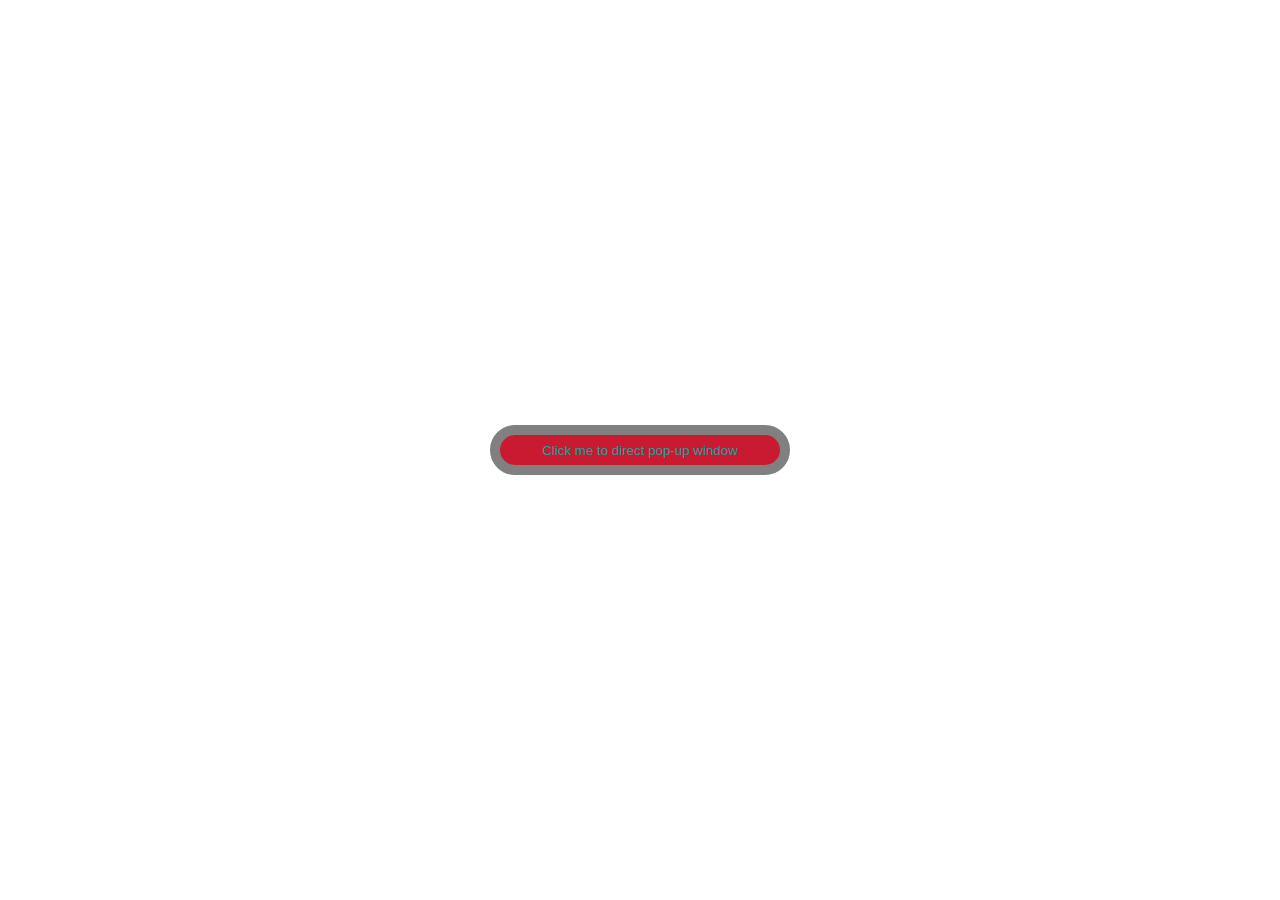
<file: March/Feb28-mar5/mar3/index.html>
<!-- Assignment 1: -> Create a page, have a toggle button. On this button, 
if I click once, show the popup, inside the popup have the close button. ->
 I should be able to do it again and again without refresh. -->



 <!DOCTYPE html>
 <html lang="en">
   <head>
     
     <link rel="stylesheet" href="index.css" />
     <title>Pop-Up</title>
   </head>
   <body>
     <section>
       <button onclick="openPopUp();" id="open" class="openPopUp">Click me to direct pop-up window</button>
       <div id="pop-up" class="pop-hide">
         <h1>Take me to previous page</h1>
         <button id="close_btn" onclick="closePopup()">Close me then</button>
       </div>
     </section>
     <script src="index.js"></script>
   </body>
 </html>
</file>
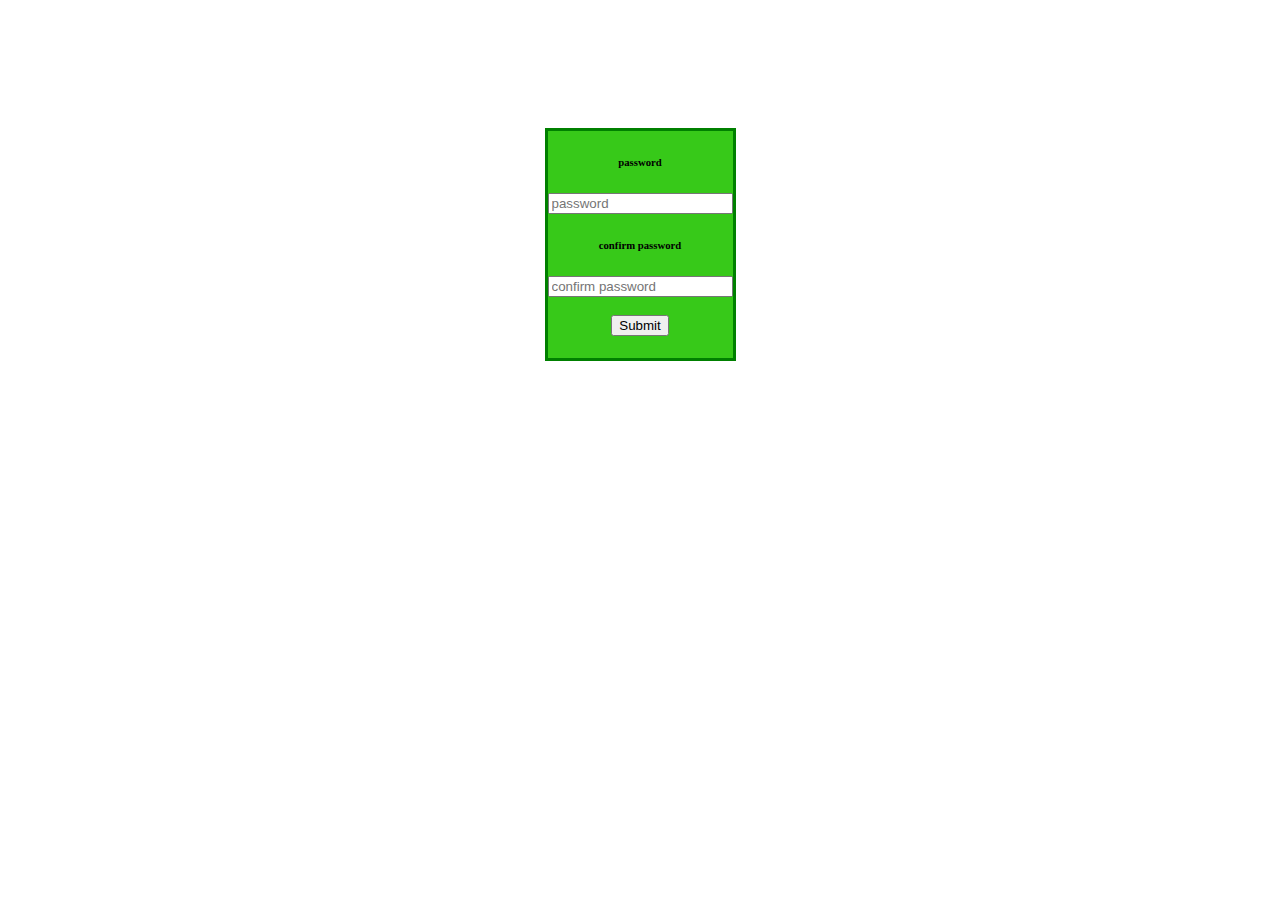
<file: March/Feb28-mar5/Mar1/A1.html>
<!DOCTYPE html>
<html>
  <head>
    <title>Mar1</title>
    <style>
      body {
        background-image: url("https://images.pexels.com/photos/1034662/pexels-photo-1034662.jpeg?auto=compress&cs=tinysrgb&dpr=1&w=500");
        margin: 0;
        padding: 0;
      }
      div {
        border-style: solid;
        border-color: green;
        border-width: 3px;
        text-align: center;
        width: fit-content;
        margin: auto;
        margin-top: 10%;
        background-color: rgb(55, 201, 25);
      }
      #confirm{
          margin-bottom: 10%;
      }
    </style>
  </head>
  <body>
    <div>
      <h6>password</h6>
      <input type="password" placeholder="password" id="pass" />

      <h6>confirm password</h6>
      <input type="password" placeholder="confirm password" id="confirm" />
      <br />
      <button onclick="check();">Submit</button>
      <h1 id = "out"></h1>
    </div>
    <script src="a1.js"></script>
  </body>
</html>
</file>
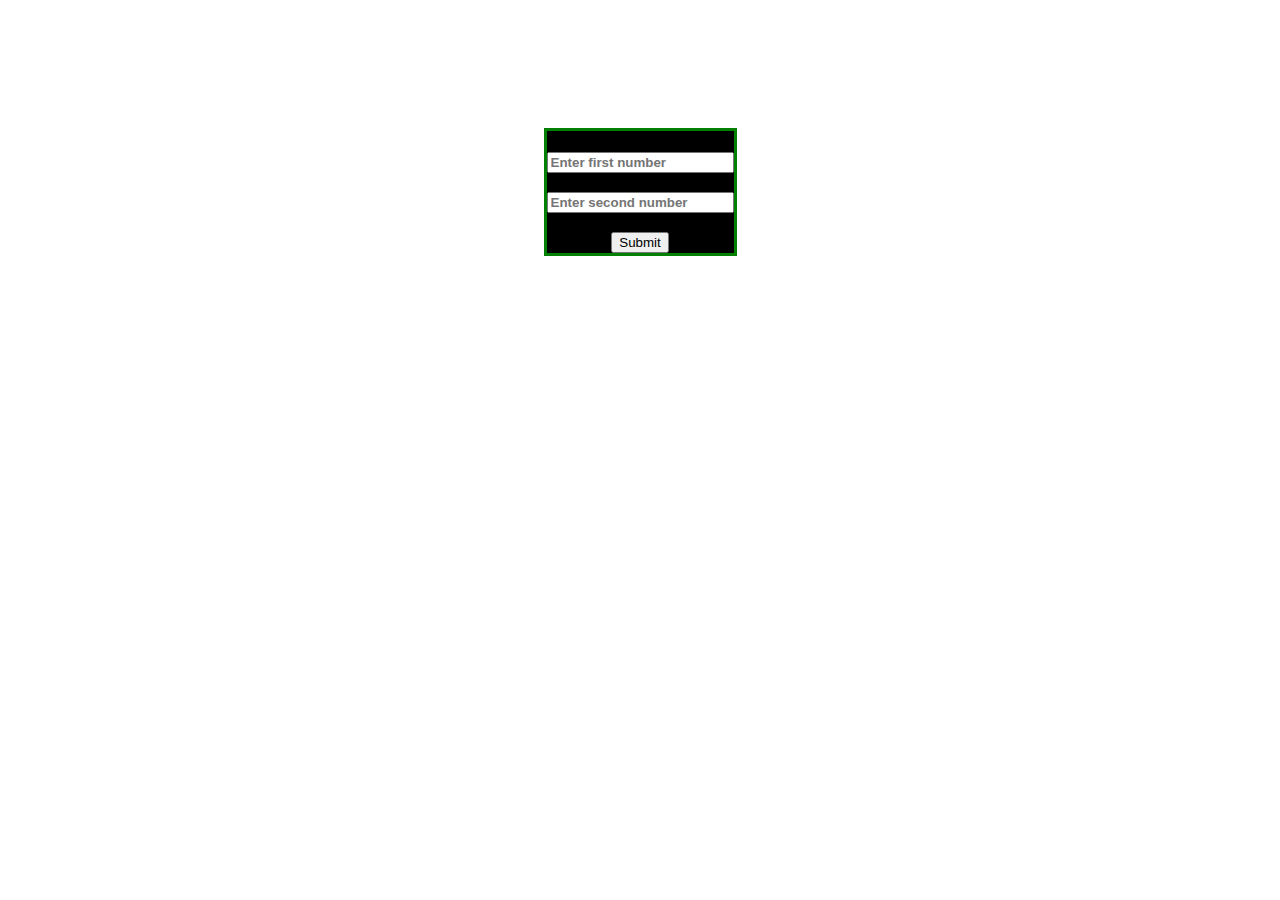
<file: March/Feb28-mar5/Mar1/A2.html>
<!DOCTYPE html>
<html>
  <head>
    <title>A2</title>
    <link
      rel="icon"
      href="[data-uri]"
    />

    <style>
      body {
        margin: 0;
        padding: 0;
        background-image: url("https://images.unsplash.com/photo-1553095066-5014bc7b7f2d?ixlib=rb-1.2.1&ixid=MnwxMjA3fDB8MHxzZWFyY2h8Mnx8d2FsbCUyMGJhY2tncm91bmR8ZW58MHx8MHx8&w=1000&q=80");
      }
      #output{
        color:rgb(46, 43, 226)
      }
      #number1 {
        font-weight: bold;
        line-height: 10px;
        margin-bottom: 10%;
      }
      #number2 {
        font-weight: bold;
        line-height: 10px;
        margin-bottom: 10%;
      }
      div{
        
        border-style: solid;
        border-color: green;
        border-width: 3px;
        text-align: center;
        width: fit-content;
        margin: auto;
        margin-top: 10%;
        background-color: black;
      }

    </style>
  </head>
  <body>
    <div>
      <form action="#">
      <h1 id="output"></h1>
      <input type="number" placeholder="Enter first number" id="number1" />
      <br />
      <input type="number" placeholder="Enter second number" id="number2" />
      <br />
      <button onclick="sum();">Submit</button>
    </form>
    </div>
    <script src="./a2.js"></script>
  </body>
</html>
</file>
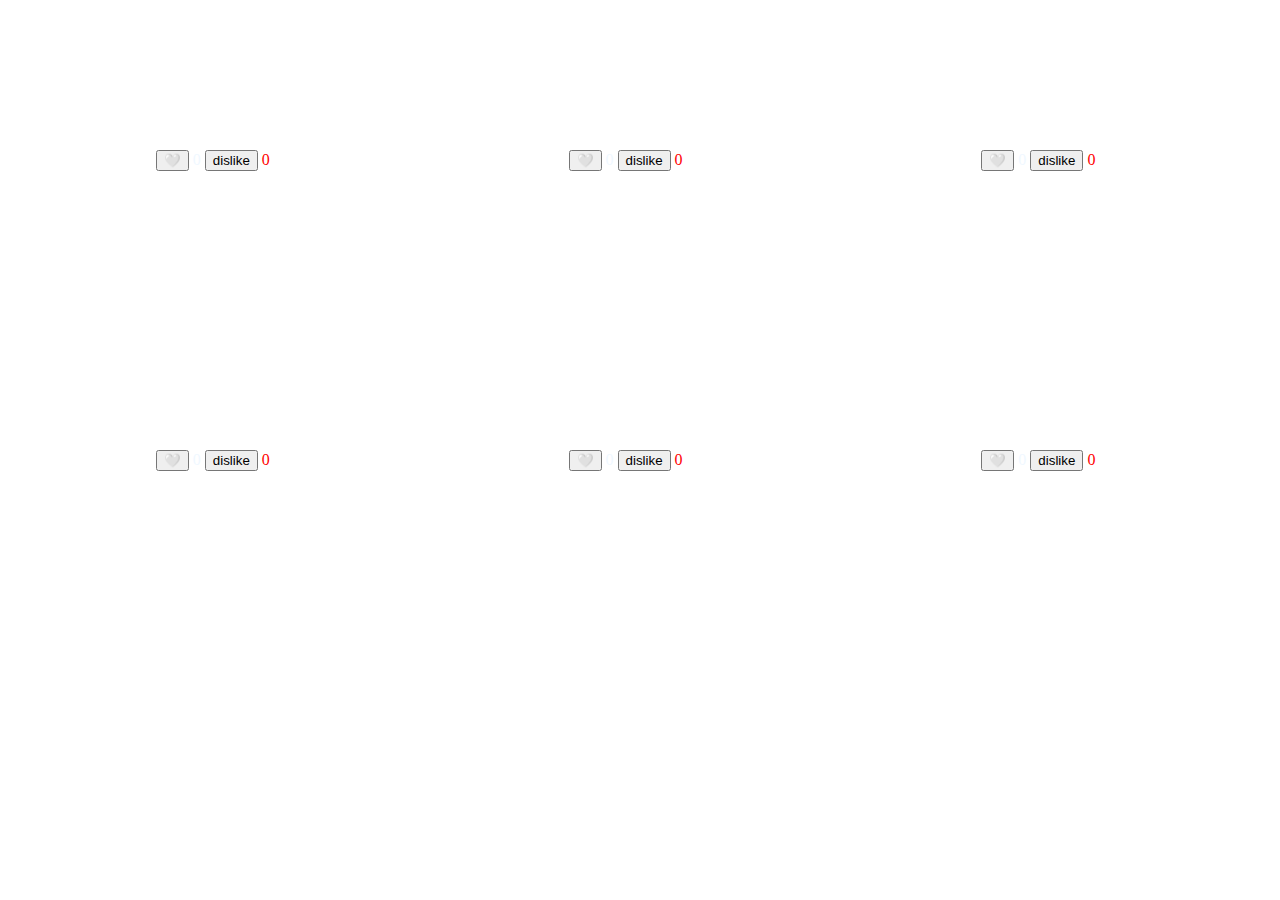
<file: March/Feb28-mar5/Mar2/gallery.html>
<!DOCTYPE html>
<html>
    <title>Gallary count</title>
    <link rel="icon" href="https://thumbs.dreamstime.com/b/push-pin-paradigm-art-design-gallary-20562896.jpg"/>
    <link rel="stylesheet" href="./gallary.css" />
</html>
<body>
    <div class="div1">
        <div class="image" style="background-image: url('https://cdn.pixabay.com/photo/2015/04/23/22/00/tree-736885_960_720.jpg');">
           <div class="bottom"> 
           <button onclick="like(0);"> 🤍</button>
            <span id="0" >0</span>
            <button onclick="dislike(0);"> <span  >dislike</span></button>
            <span id="1">0</span>
            
        </div>
        </div>
        <div class="image" style='background-image:url("https://cdn.pixabay.com/photo/2018/01/14/23/12/nature-3082832__340.jpg");'>
            <div class="bottom"> 
            <button onclick="like(1);">🤍</button>
             <span  id="2">0</span>
             <button onclick="dislike(1);"> <span  >dislike</span></button>
             <span id="3"  >0</span>
             
         </div>
         </div>
        </div>
        <div class="image" style='background-image:url("https://cdn.pixabay.com/photo/2015/12/01/20/28/forest-1072828__340.jpg");'>
            <div class="bottom"> 
            <button onclick="like(2);"> 🤍</button>
             <span id="4">0</span>
             <button onclick="dislike(2);"> <span  >dislike</span></button>
             <span id="5">0</span>
             
         </div>
         </div>
    </div>
    <div class="div2">
        <div class="image" style="background-image: url('https://cdn.pixabay.com/photo/2015/11/16/16/28/bird-1045954__340.jpg');">
           <div class="bottom"> 
           <button onclick="like(3);"> 🤍</button>
            <span id="6" >0</span>
            <button onclick="dislike(3);"> <span  >dislike</span></button>
            <span id="7">0</span>
            
        </div>
        </div>
        <div class="image" style='background-image:url("https://cdn.pixabay.com/photo/2017/12/15/13/51/polynesia-3021072__340.jpg");'>
            <div class="bottom"> 
            <button onclick="like(4);">🤍</button>
             <span  id="8">0</span>
             <button onclick="dislike(4);"> <span  >dislike</span></button>
             <span id="9"  >0</span>
             
         </div>
         </div>
        </div>
        <div class="image" style='background-image:url("https://cdn.pixabay.com/photo/2017/02/08/17/24/fantasy-2049567__340.jpg");'>
            <div class="bottom"> 
            <button onclick="like(5);"> 🤍</button>
             <span id="10">0</span>
             <button onclick="dislike(5);"> <span  >dislike</span></button>
             <span id="11">0</span>
             
         </div>
         </div>
    </div>
    <script src="./galler.js"></script>
</body
</file>
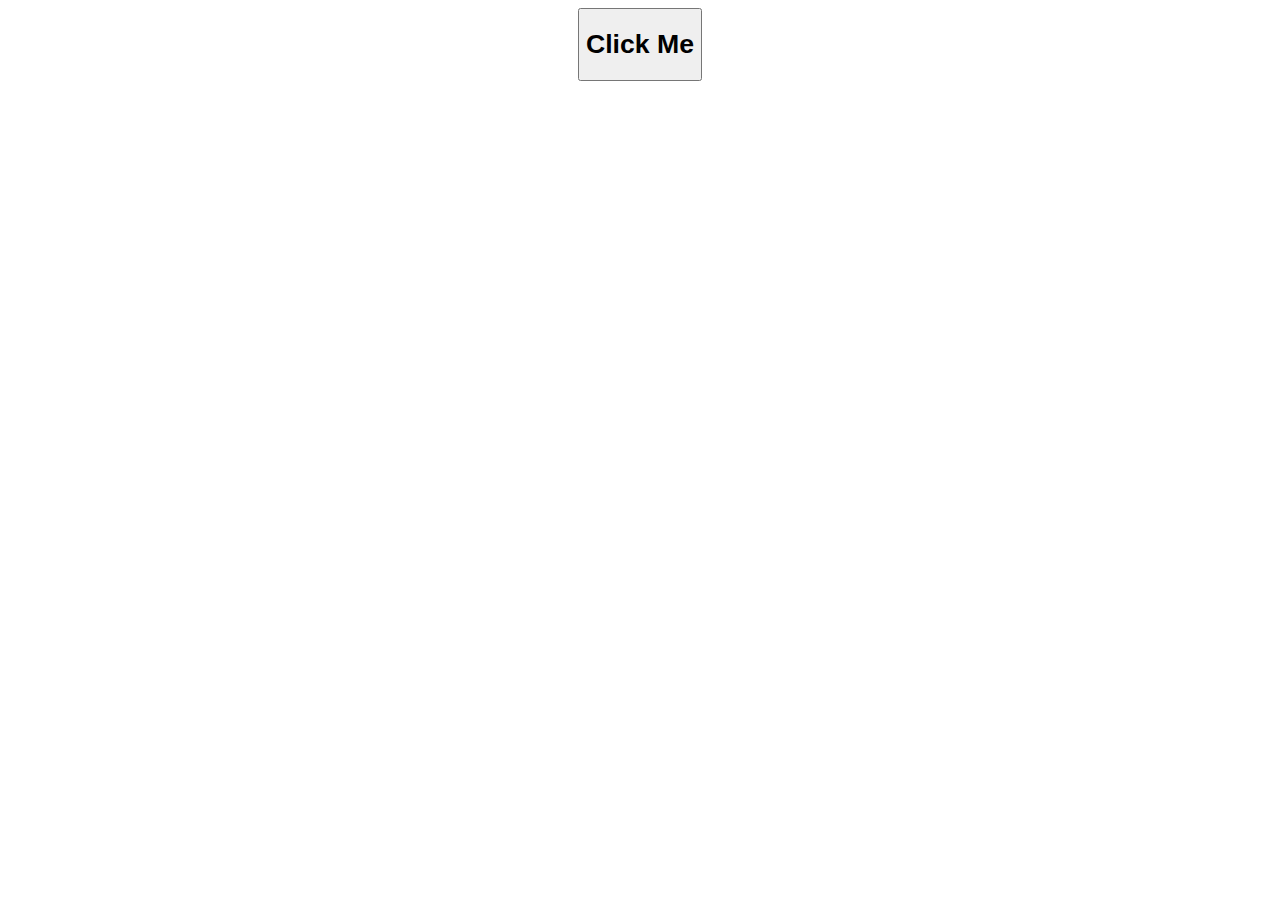
<file: March/Feb28-mar5/mar3/swap.html>
<!DOCTYPE html>
<html>
    <title>Swap</title>
<body style="text-align:center;font-size:xx-large;font-weight:bolder;">
    <button onclick="swap();"><h1>Click Me</h1></button>
    <script src="./swap.js"></script>
</body>
</html>
</file>
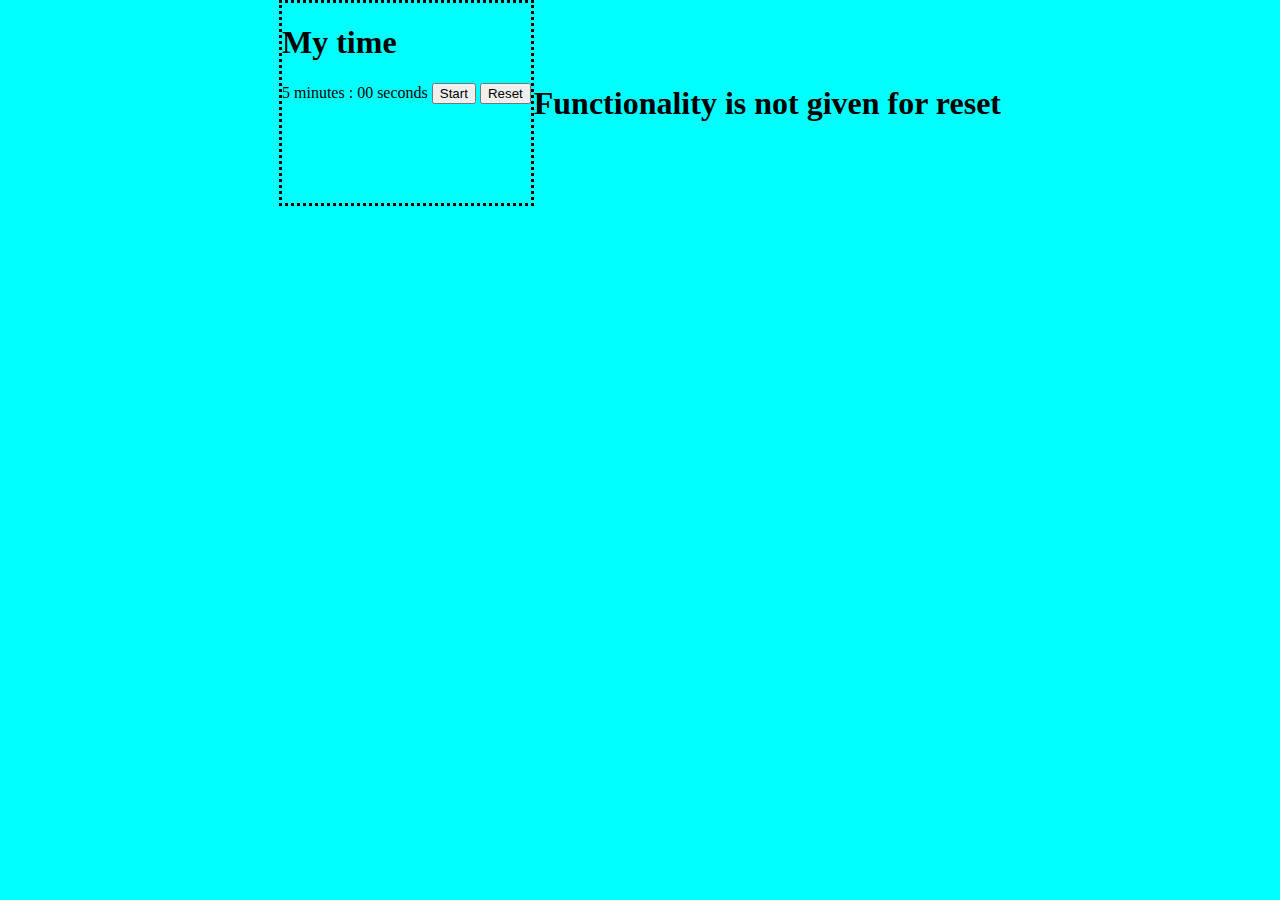
<file: March/March7-13/Mar10/timer.html>
<!DOCTYPE html>
<html lang="en">
    <head>
        <title>Timer</title>
        <link rel="stylesheet" href="./timer.css"/>
    </head>
    <body>
        <div id="timer">
            <h1>My time</h1>
            <span id="minutes">5 minutes</span> : <span id="seconds">00 seconds</span>

            <button id="start">Start</button>
            <button id="sto" style="display:none">Stop</button>
            <button id="reset">Reset</button>
            

        </div>
        <h1>Functionality is not given for reset</h1>

        <script src="./timer.js"> </script>
    </body>
</html>
</file>
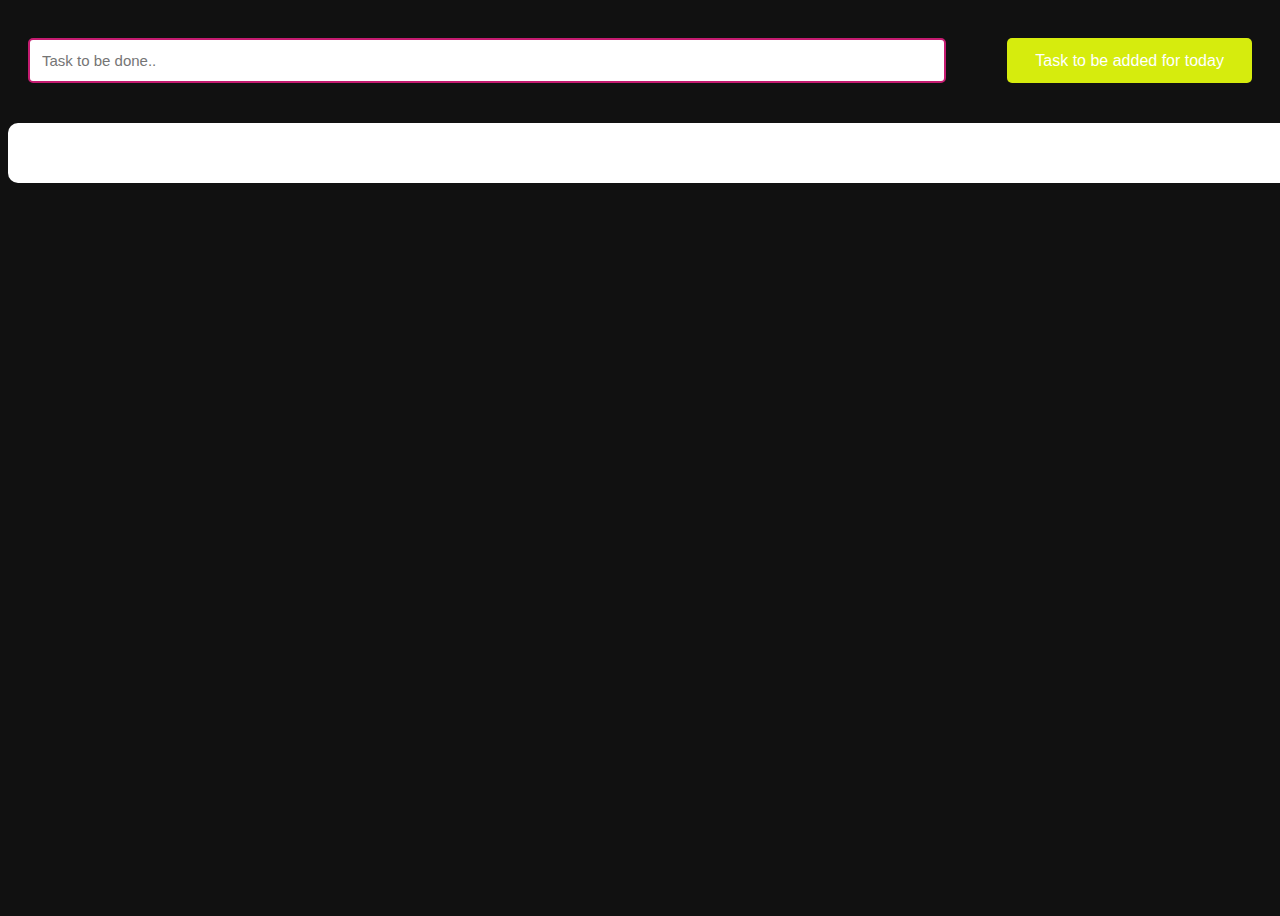
<file: March/March7-13/Mar9/todo.html>
<html>

<head>
    <title>to do list</title>
    <link rel="stylesheet" href="./todo.css">
</head>

<body>
    

    <div id="newtask">
        <input type="text" placeholder="Task to be done..">
        <button id="push">Task to be added for today</button>
    </div>

    <div id="tasks"></div>



    
        <script src="./todo.js">
            
        </script>
</body>
</html>
</file>
<file: March/Feb28-mar5/mar3/index.css>
body{
    margin: 0;
    padding: 0;
    display: flex;
    justify-content: center;
    align-items: center;
    height: 100vh;
}
section {
    position: relative;
  }
  
  .openPopUp {
    color: rgb(37, 158, 158);
    border: 10px solid grey;
    cursor: pointer;
    width: 300px;
    border-radius: 50px;
    height: 50px;
    background-color: rgb(201, 26, 50);
    margin: 300px 600px;
  }
  
  .openPopUp_btn_close {
    display: none;
  }
  
  .pop-up {
    background-color: rgb(134, 72, 150);
    width: 500px;
    height: 300px;
    display: block;
    position: fixed;
    top: 250px;
    left: 500px;
    border-radius: 50px;
    text-align: center;
    font-family: sans-serif;
    color: red;
  }
  
  .pop-hide {
    display: none;
  }
</file>
<file: March/Feb28-mar5/Mar2/gallary.css>
body{
    margin: 0;
    padding: 0;
}
.div1{
    display: inline;
    flex-wrap: wrap;
    justify-content: space-evenly;
    
}
.div2{
    display: inline;
    flex-wrap: wrap;
    justify-content: space-evenly;
    
}
.image{
   
    
    
    background-size: contain;
    width:400px;
    height: 300px;
    background-size: cover;
    text-align: center;
    float: left;
    margin-left: 1%;
   
}
 .image > .bottom {
     color: aliceblue;
     position: relative;
     top:150px;
 }
 
 button{
    cursor: pointer;
 }
 button:nth-of-type(2n):hover{
     background-color: red;
 }
 button:nth-of-type(2n+1):hover{
    background-color: black;
    color: aliceblue;
}

span:nth-of-type(2n){
    color:red;
}
</file>
<file: March/March7-13/Mar10/timer.css>
body{
    margin:0px;
    padding: 0px;
    display: flex;
    justify-content: center;
    background-color: aqua;
    align-items: center;
}
#timer{
    width:fit-content;
    border-style: dotted;
    height: 200px;
}
</file>
<file: March/March7-13/Mar9/todo.css>
*:after {
     padding: 0;
     padding: 0;
     margin: 0;
     
 }
 
 body {
     height: 100vh;
     background: #111111;
 }
 
 
 
 #newtask {
     position: relative;
     padding: 30px 20px;
 }
 
 #newtask input {
     width: 75%;
     height: 45px;
     font-family: 'Poppins', sans-serif;
     font-size: 15px;
     border: 2px solid #c51c71;
     padding: 12px;
     color: #111111;
     font-weight: 500;
     position: relative;
     border-radius: 5px;
 }
 
 #newtask input:focus {
     outline: none;
     border-color: #0dec8f;
 }
 
 #newtask button {
     position: relative;
     float: right;
     width: 20%;
     height: 45px;
     border-radius: 5px;
     font-family: 'Poppins', sans-serif;
     font-weight: 500;
     font-size: 16px;
     background-color: #d6ec0d;
     border: none;
     color: #ffffff;
     cursor: pointer;
     outline: none;
 }
 
 #tasks {
     background-color: #ffffff;
     padding: 30px 20px;
     margin-top: 10px;
     border-radius: 10px;
     width: 100%;
     position: relative;
 }
 
 .task {
     background-color: #0dad55cb;
     height: 50px;
     margin-bottom: 8px;
     padding: 5px 10px;
     display: flex;
     border-radius: 5px;
     align-items: center;
     justify-content: space-between;
     border: 1px solid #939697;
     cursor: pointer;
 }
 
 .task span {
     font-family: 'Poppins', sans-serif;
     font-size: 15px;
     font-weight: 400;
 }
 
 .task button {
     background-color: #0a2ea4;
     color: #ffffff;
     height: 100%;
     width: 40px;
     border-radius: 5px;
     border: none;
     cursor: pointer;
     outline: none;
 }
 
 .completed {
     text-decoration: line-through;
 }
</file>
